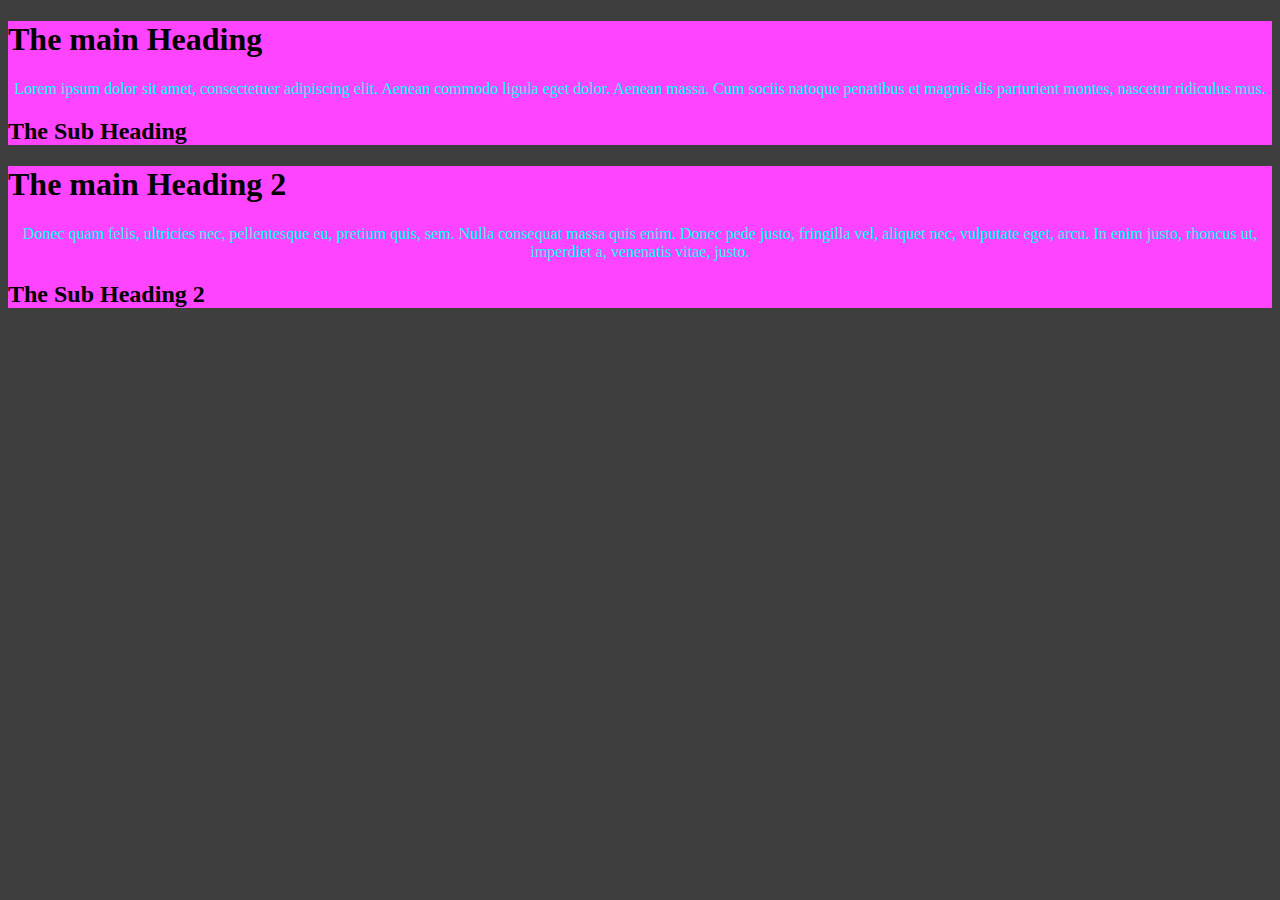
<file: index.html>
<!DOCTYPE html>
<html>

<head>
    <title> MY First Project</title>
    <style>
    body{
        background-color: #3e3e3e;
    }
    div{
        background-color: #ff44ff;
    }
    p{
        color: aqua;
        text-align: center;
    }
    </style>
</head>

<body>
    <div>
        <h1> The main Heading </h1>
        <p> Lorem ipsum dolor sit amet, consectetuer adipiscing elit. Aenean commodo ligula
            eget dolor. Aenean massa. Cum sociis natoque penatibus et magnis dis parturient montes, nascetur ridiculus
            mus.</p>
        <h2> The Sub Heading </h2>
    </div>
    <div>
        <h1> The main Heading 2</h1>
        <p> Donec quam felis, ultricies nec, pellentesque eu, pretium quis, sem. Nulla consequat massa quis enim. Donec
            pede justo, fringilla vel, aliquet nec, vulputate eget, arcu. In enim justo, rhoncus ut, imperdiet a,
            venenatis vitae, justo.</p>
        <h2> The Sub Heading 2</h2>
    </div>
</body>

</html>
</file>
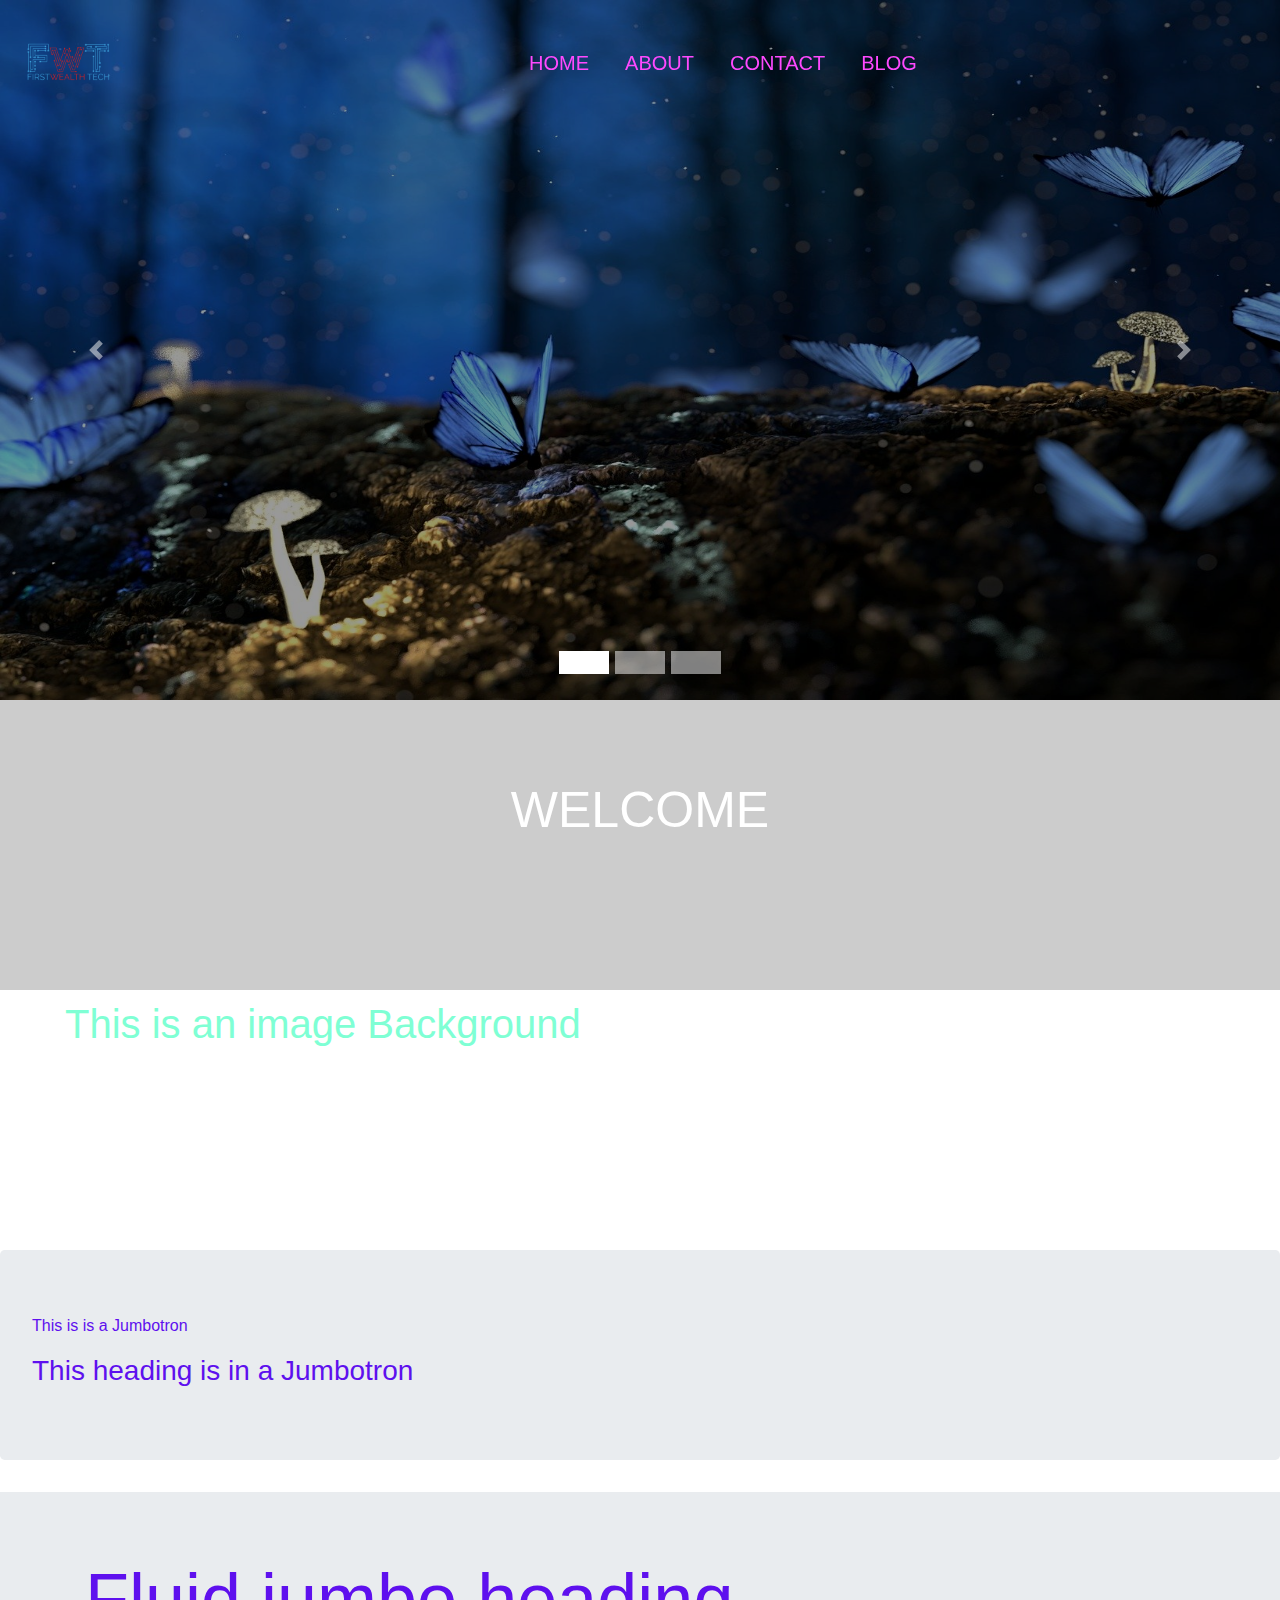
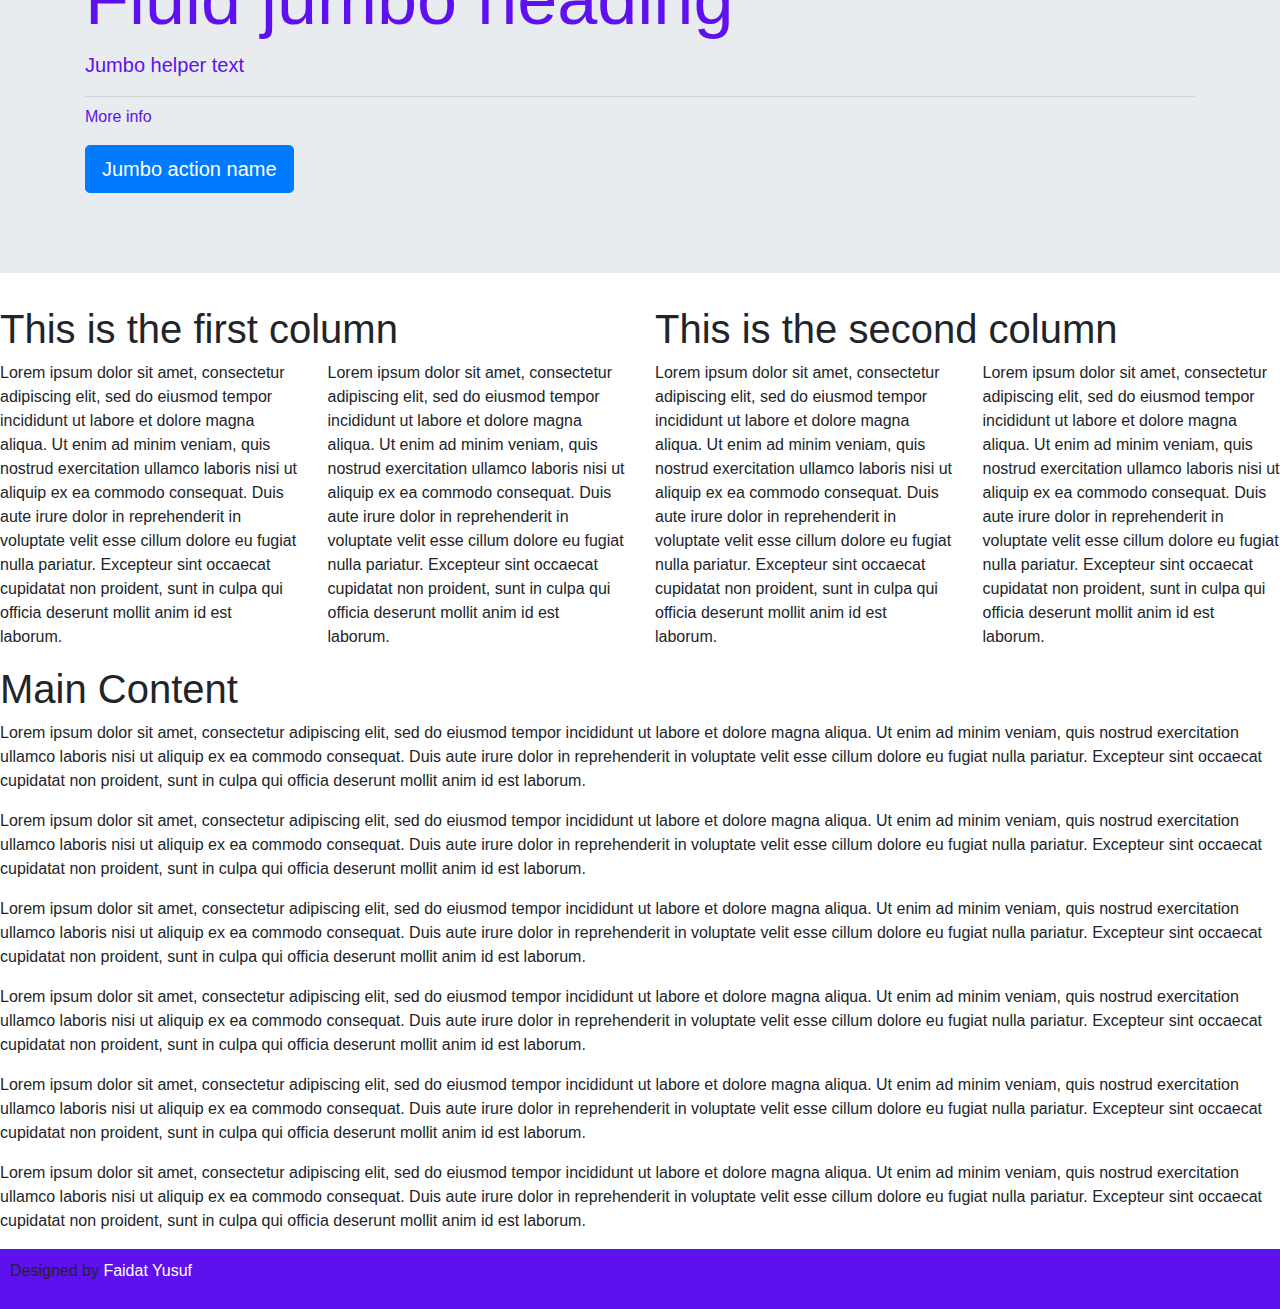
<file: Webclass 102/index.html>
<!DOCTYPE html>
<html>

<head>
    <title> MY First Project</title>
    <link rel="stylesheet" href="style/style.css" />
    <link rel="stylesheet" href="style/bootstrap.min.css" />
    <script src="script/jquery-3.5.1.min.js"></script>
    <script src="script/bootstrap.min.js"></script>
    <script src="script/main.js"></script>
</head>

<body>
    <header>
        <nav class="navbar navbar-expand-sm fixed-top">
            <a class="navbar-brand" href="index.html">
                <img src="img/logo.png" width="100px" height="100px">
            </a>

            <ul class="navbar-nav navbar-center">
                <li class="nav-item">
                    <a class="nav-link" href="index.html">HOME</a>
                </li>
                <li class="nav-item">
                    <a class="nav-link" href="about.html">ABOUT</a>
                </li>
                <li class="nav-item">
                    <a class="nav-link" href="#">CONTACT</a>
                </li>
                <li class="nav-item">
                    <a class="nav-link" href="#">BLOG</a>
                </li>
            </ul>
        </nav>
        <div id="CarouselSlide" class="carousel slide" data-ride="carousel">
            <!--Indicators-->
            <ul class="carousel-indicators">
                <li data-target="#CarouselSlide" data-slide-to="0" class="active"></li>
                <li data-target="#CarouselSlide" data-slide-to="1"></li>
                <li data-target="#CarouselSlide" data-slide-to="2"></li>
            </ul>

            <!--The slides itself-->
            <div class="carousel-inner">
                <div class="carousel-item active">
                <img src="img/ImgOne.jpg" alt="FIRST IMAGE" width="1500" height="700">
            </div>
            <div class="carousel-item">
                <img src="img/img two.jpg" alt="SECOND IMAGE" width="1500" height="700">
            </div>
            <div class="carousel-item">
                <img src="img/Img Three.jpg" alt="THIRD IMAGE" width="1500" height="700">
            </div>
            </div>
            <!--Left and second Control-->

            <a class="carousel-control-prev" href="#CarouselSlide" data-slide="prev">
                <span class="carousel-control-prev-icon"></span>
            </a>
            <a class="carousel-control-next" href="#CarouselSlide" data-slide="next">
                <span class="carousel-control-next-icon"></span>
            </a>
        </div>
    </header>
<!--This is the end of the header section-->

<div class="containter">
    <div class="row">
        <div class="col-12 welcome">
            <h1 class="welcome">
                WELCOME
            </h1>
        </div>
    </div>
<div class="container-fluid img-back">
<h1>
    This is an image Background
</h1>
</div>
</div>
    <div class="jumbotron">
        <p>This is is a Jumbotron</p>
        <h3>This heading is in a Jumbotron</h3>
    </div>
    <div class="jumbotron jumbotron-fluid">
        <div class="container">
            <h1 class="display-3">Fluid jumbo heading</h1>
            <p class="lead">Jumbo helper text</p>
            <hr class="my-2">
            <p>More info</p>
            <p class="lead">
                <a class="btn btn-primary btn-lg" href="Jumbo action link" role="button">Jumbo action name</a>
            </p>
        </div>
    </div>
    <div class="row">
        <div class="col-6">
            <h1>This is the first column</h1>

        </div>
        <div class="col-6">
            <h1> This is the second column</h1>
        </div>
    </div>
        <div class="row">
            <div class="col-3">
                <p> Lorem ipsum dolor sit amet, consectetur adipiscing elit, sed do eiusmod tempor incididunt ut labore
                    et
                    dolore magna aliqua. Ut enim ad minim veniam, quis nostrud exercitation ullamco laboris nisi ut aliquip
                    ex
                    ea commodo consequat. Duis aute irure dolor in reprehenderit in voluptate velit esse cillum dolore eu
                    fugiat
                    nulla pariatur. Excepteur sint occaecat cupidatat non proident, sunt in culpa qui officia deserunt
                    mollit
                    anim id est laborum.</p>

            </div>
            <div class="col-3">
                <p> Lorem ipsum dolor sit amet, consectetur adipiscing elit, sed do eiusmod tempor incididunt ut labore
                    et
                    dolore magna aliqua. Ut enim ad minim veniam, quis nostrud exercitation ullamco laboris nisi ut aliquip
                    ex
                    ea commodo consequat. Duis aute irure dolor in reprehenderit in voluptate velit esse cillum dolore eu
                    fugiat
                    nulla pariatur. Excepteur sint occaecat cupidatat non proident, sunt in culpa qui officia deserunt
                    mollit
                    anim id est laborum.</p>

            </div>
            <div class="col-3">
                <p> Lorem ipsum dolor sit amet, consectetur adipiscing elit, sed do eiusmod tempor incididunt ut labore
                et
                dolore magna aliqua. Ut enim ad minim veniam, quis nostrud exercitation ullamco laboris nisi ut aliquip
                ex
                ea commodo consequat. Duis aute irure dolor in reprehenderit in voluptate velit esse cillum dolore eu
                fugiat
                nulla pariatur. Excepteur sint occaecat cupidatat non proident, sunt in culpa qui officia deserunt
                mollit
                anim id est laborum.</p>
            </div>
            <div class="col-3">
                <p> Lorem ipsum dolor sit amet, consectetur adipiscing elit, sed do eiusmod tempor incididunt ut labore
                et
                dolore magna aliqua. Ut enim ad minim veniam, quis nostrud exercitation ullamco laboris nisi ut aliquip
                ex
                ea commodo consequat. Duis aute irure dolor in reprehenderit in voluptate velit esse cillum dolore eu
                fugiat
                nulla pariatur. Excepteur sint occaecat cupidatat non proident, sunt in culpa qui officia deserunt
                mollit
                anim id est laborum.</p>
            </div>

        </div>

        <div>
            <h1> Main Content</h1>
            <p> Lorem ipsum dolor sit amet, consectetur adipiscing elit, sed do eiusmod tempor incididunt ut labore et
                dolore magna aliqua. Ut enim ad minim veniam, quis nostrud exercitation ullamco laboris nisi ut aliquip
                ex
                ea commodo consequat. Duis aute irure dolor in reprehenderit in voluptate velit esse cillum dolore eu
                fugiat
                nulla pariatur. Excepteur sint occaecat cupidatat non proident, sunt in culpa qui officia deserunt
                mollit
                anim id est laborum.</p>
            <p> Lorem ipsum dolor sit amet, consectetur adipiscing elit, sed do eiusmod tempor incididunt ut labore et
                dolore magna aliqua. Ut enim ad minim veniam, quis nostrud exercitation ullamco laboris nisi ut aliquip
                ex
                ea commodo consequat. Duis aute irure dolor in reprehenderit in voluptate velit esse cillum dolore eu
                fugiat
                nulla pariatur. Excepteur sint occaecat cupidatat non proident, sunt in culpa qui officia deserunt
                mollit
                anim id est laborum.</p>
            <p> Lorem ipsum dolor sit amet, consectetur adipiscing elit, sed do eiusmod tempor incididunt ut labore et
                dolore magna aliqua. Ut enim ad minim veniam, quis nostrud exercitation ullamco laboris nisi ut aliquip
                ex
                ea commodo consequat. Duis aute irure dolor in reprehenderit in voluptate velit esse cillum dolore eu
                fugiat
                nulla pariatur. Excepteur sint occaecat cupidatat non proident, sunt in culpa qui officia deserunt
                mollit
                anim id est laborum.</p>
            <p> Lorem ipsum dolor sit amet, consectetur adipiscing elit, sed do eiusmod tempor incididunt ut labore et
                dolore magna aliqua. Ut enim ad minim veniam, quis nostrud exercitation ullamco laboris nisi ut aliquip
                ex
                ea commodo consequat. Duis aute irure dolor in reprehenderit in voluptate velit esse cillum dolore eu
                fugiat
                nulla pariatur. Excepteur sint occaecat cupidatat non proident, sunt in culpa qui officia deserunt
                mollit
                anim id est laborum.</p>
            <p> Lorem ipsum dolor sit amet, consectetur adipiscing elit, sed do eiusmod tempor incididunt ut labore et
                dolore magna aliqua. Ut enim ad minim veniam, quis nostrud exercitation ullamco laboris nisi ut aliquip
                ex
                ea commodo consequat. Duis aute irure dolor in reprehenderit in voluptate velit esse cillum dolore eu
                fugiat
                nulla pariatur. Excepteur sint occaecat cupidatat non proident, sunt in culpa qui officia deserunt
                mollit
                anim id est laborum.</p>
            <p> Lorem ipsum dolor sit amet, consectetur adipiscing elit, sed do eiusmod tempor incididunt ut labore et
                dolore magna aliqua. Ut enim ad minim veniam, quis nostrud exercitation ullamco laboris nisi ut aliquip
                ex
                ea commodo consequat. Duis aute irure dolor in reprehenderit in voluptate velit esse cillum dolore eu
                fugiat
                nulla pariatur. Excepteur sint occaecat cupidatat non proident, sunt in culpa qui officia deserunt
                mollit
                anim id est laborum.</p>

        </div>
        <footer>
            <p>Designed by <a href="https://faidat.github.io/myResume/">Faidat Yusuf</a> </p>

        </footer>
</body>

</html>
</file>
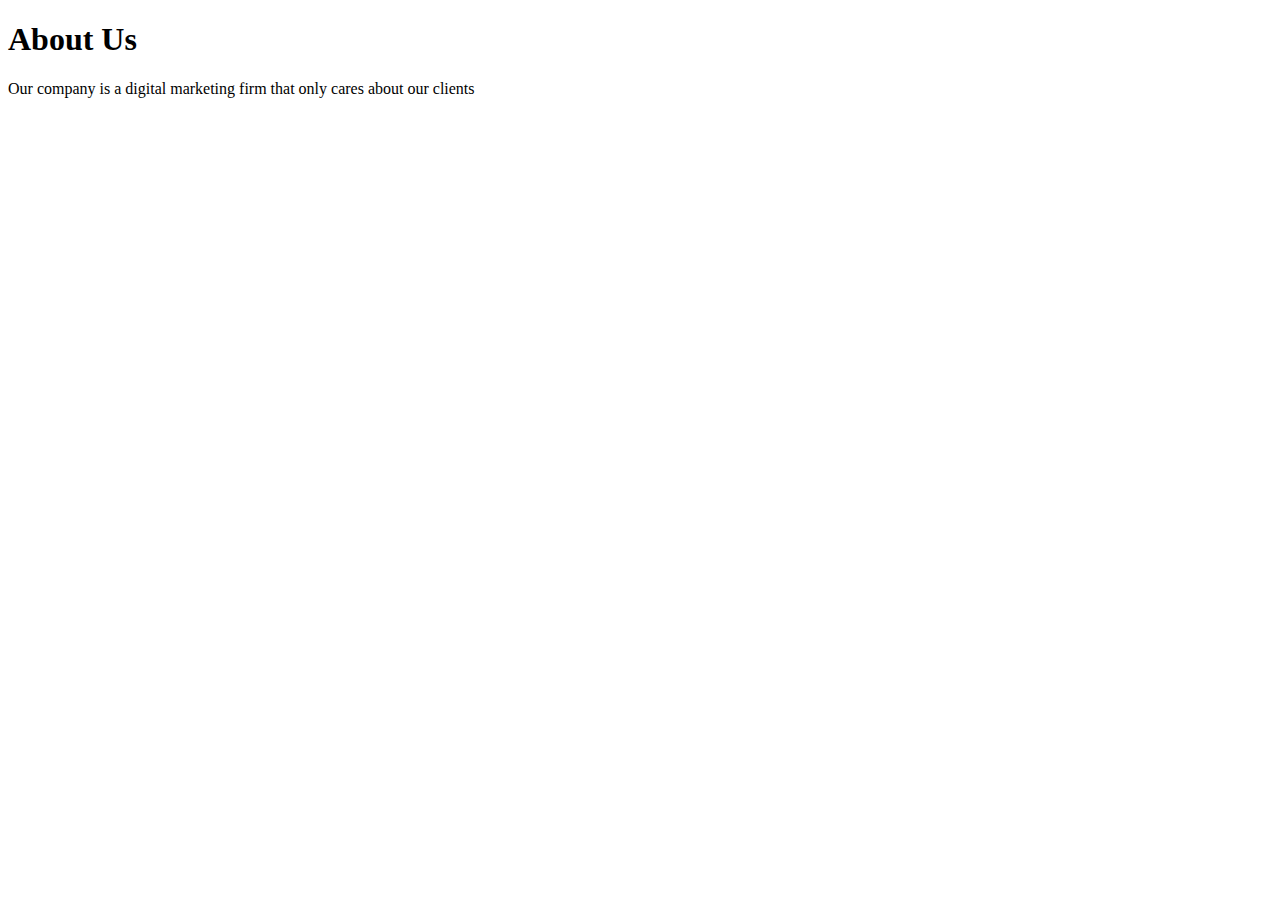
<file: about.html>
<!DOCTYPE html>
<html>

<head>
    <title>About Us</title>
</head>


<body>
    <div>
        <h1>About Us</h1>
        <p> Our company is a digital marketing firm that only cares about our clients</p>
    </div>

</body>

</html>
</file>
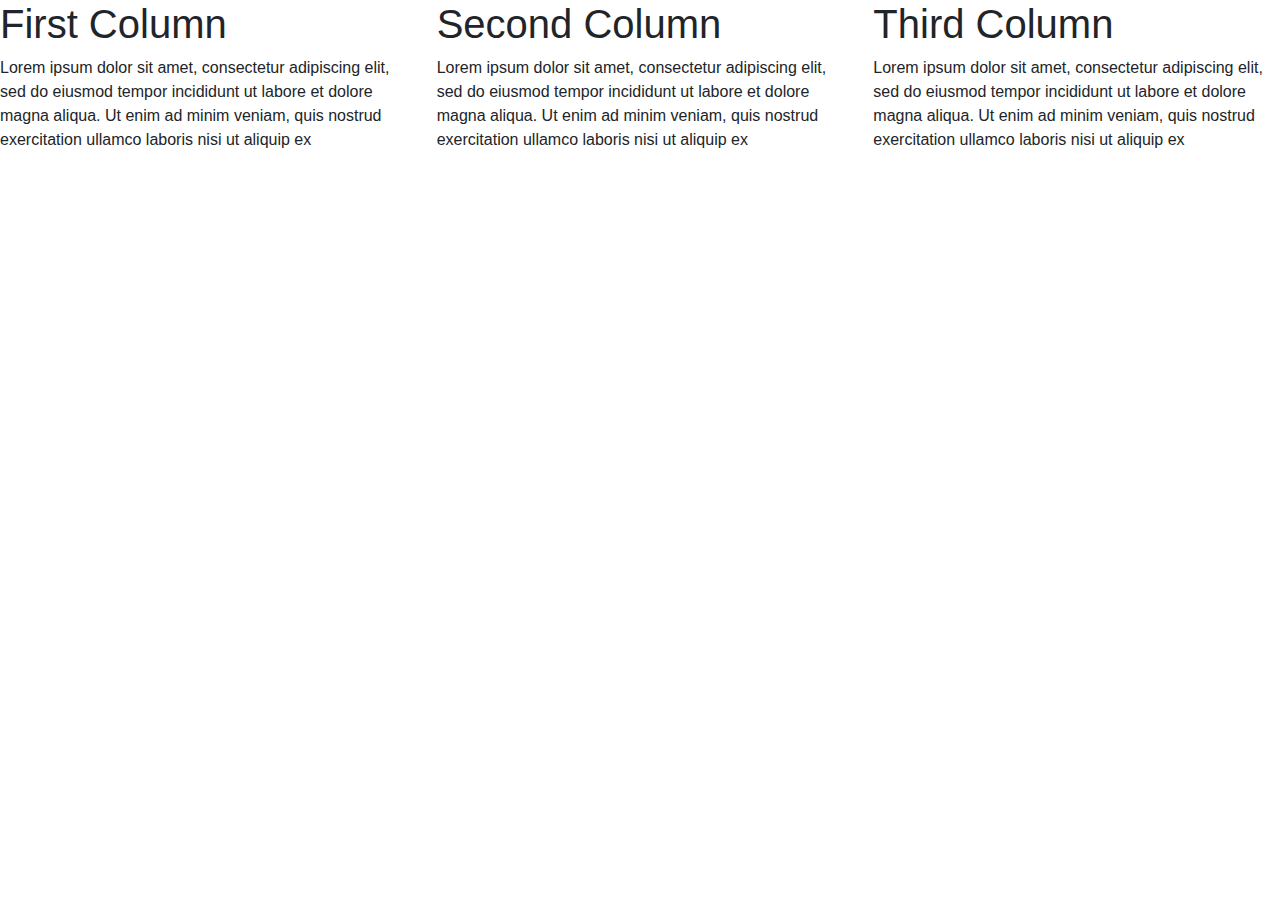
<file: Webclass 102/about.html>
<!DOCTYPE html>
<html>

<head>
    <title>About Us</title>
    <link rel="stylesheet" href="style/style.css" />
    <link rel="stylesheet" href="style/bootstrap.min.css" />
    <script src="script/jquery-3.5.1.min.js"></script>
    <script src="script/bootstrap.min.js"></script>
</head>

<body>
    
    <div class="row">
        <div class="col-4">
            <h1>
                First Column
            </h1>
            <p>
                Lorem ipsum dolor sit amet, consectetur adipiscing elit, sed do eiusmod tempor incididunt ut labore
                et
                dolore magna aliqua. Ut enim ad minim veniam, quis nostrud exercitation ullamco laboris nisi ut aliquip
                ex
            </p>
        </div>
        <div class="col-4">
            <h1>
                Second Column
            </h1>
            <p>
                Lorem ipsum dolor sit amet, consectetur adipiscing elit, sed do eiusmod tempor incididunt ut labore
                et
                dolore magna aliqua. Ut enim ad minim veniam, quis nostrud exercitation ullamco laboris nisi ut aliquip
                ex
            </p>
        </div>
        <div class="col-4">
            <h1>
                Third Column
            </h1>
            <p>
                Lorem ipsum dolor sit amet, consectetur adipiscing elit, sed do eiusmod tempor incididunt ut labore
                et
                dolore magna aliqua. Ut enim ad minim veniam, quis nostrud exercitation ullamco laboris nisi ut aliquip
                ex
            </p>
        </div>
    </div>

</body>

</html>
</file>
<file: Webclass 102/style/style.css>
body{
    margin: 0;
    background-color: lavender;
    font-family: Arial, Helvetica, sans-serif;
    overflow-x: hidden;
    box-sizing: 0;
}
/*Write your comment*/


ul li{
    padding: 10px 10px;
}
ul li a{
    color: #ff49ff;
    font-size: 20px;
    
}
ul li a:hover{
    color: #ffffff;
    font-size: 24px;
    border-top: 3px;
    border-bottom: 3px;
    border-top-style: solid;
    border-bottom-style: solid;
    border-color: #ff49ff;
}
header{
    background-color: #000000;
}
.carousel-item img{
    opacity: 0.6;
}

.navbar-center{
    position: absolute;
    left:30%;
    transform: translateX(30%);
}
.welcome{
    padding: 40px;
    background-color: #cccccc;
    font-size: 50px;
    color: #ffffff;
    text-align: center;
    height: 250px;
}
.img-back{
    background-image: url(../img/ImgOne.jpg);
    background-attachment: fixed;
    height: 300px;
    
}
.img-back h1{
padding: 50px;
color: aquamarine;
}
/*.nav{
background-color: #5e10ee;
overflow: hidden;
}
.nav a{
    float: left;
    padding: 10px;
    color: #ffffff;
    text-align: center;
    text-decoration: none;
    font-size: 20px;
}
.nav a.active{
    background-color: #110030;
    color: lightcyan;
}
.nav a:hover{
    background-color: #110030;
}
*/
footer{
    background-color: #5e10ee;
    padding: 10px;
}
.jumbotron{
    color: #5e10ee;
}

footer a{
    color: #ffffff;
}
</file>
